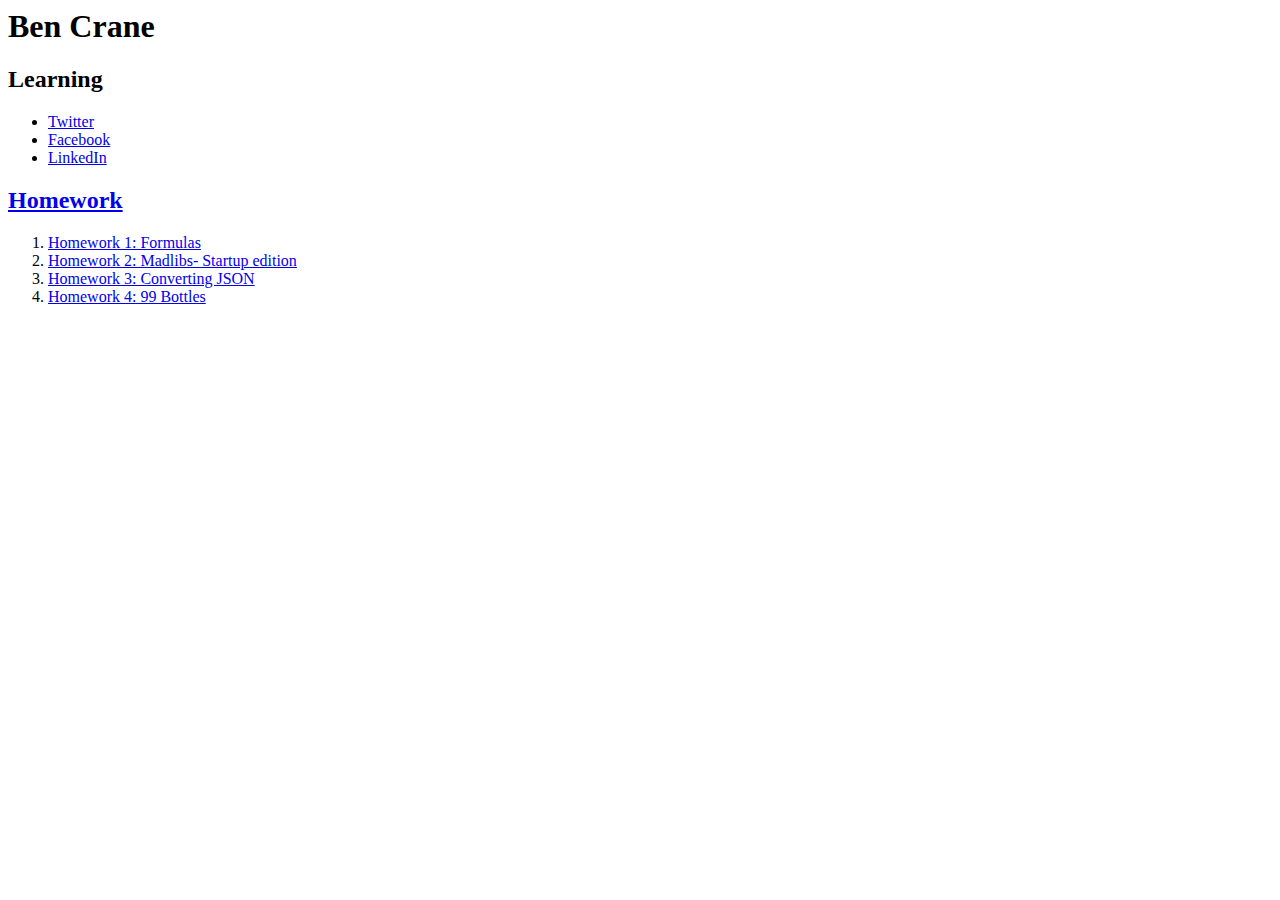
<file: index.html>
<html>
  <head>
    <meta charset="utf-8">
    <title>Your name</title>
  </head>
  <body>

      <h1>Ben Crane</h1>

      <h2>Learning</h2>
      <ul>
        <li><a href="https://twitter.com/bjc290">Twitter</li>
        <li><a href="https://www.facebook.com/ben.crane.7">Facebook</li>
        <li><a href="https://www.linkedin.com/in/bencrane1">LinkedIn</li>
      </ul>

      <h2>Homework</h2>
      <ol>
        <li><a href="homework/HW1/formulas.html">Homework 1: Formulas</a></li>
        <li><a href="homework/madlibs/madlibs.html">Homework 2: Madlibs- Startup edition</a></li>
        <li><a href="class%2010/converting-json/converting-json.html">Homework 3: Converting JSON</a></li>
      <li><a href="homework/99-bottles/99-bottles.html">Homework 4: 99 Bottles</a></li>


      </ol>

   <!--  <h2>Classwork</h2>
      <ol>
        <li><a href="class1/index.html">Class 1: Intro to Git and the DOM</a></li>
        <li><a href="class2/index.html">Class 2: Functions</a></li>
        <li><a href="class3/index.html">Class 3: Data types</a></li>
        <li><a href="class4/index.html">Class 4: Arrays & loops</a></li>
        <li><a href="class5/index.html">Class 5: Heroku</a></li>
        <li><a href="class6/age-check/age-check.html">Class 6: Age check</a></li>
        <li><a href="class6/conditionals/conditionals.html">Class 6: Conditionals</a></li>
        <li><a href="class6/Timers/timers.html">Class 6: Timers</a></li>
        <li><a href="class7/object/object.html">Class 7: Objects</a></li>
        <li><a href="class8/elements/elements.html">Class 8: Elements</a></li>
        <li><a href="class8/favorite-things/favorite-things.html">Class 8: Favorite things</a></li>
        <li><a href="class8/monkey/monkey.html">Class 8: monkey</a></li>

      </ol> -->

    </body>
  </html>
</file>
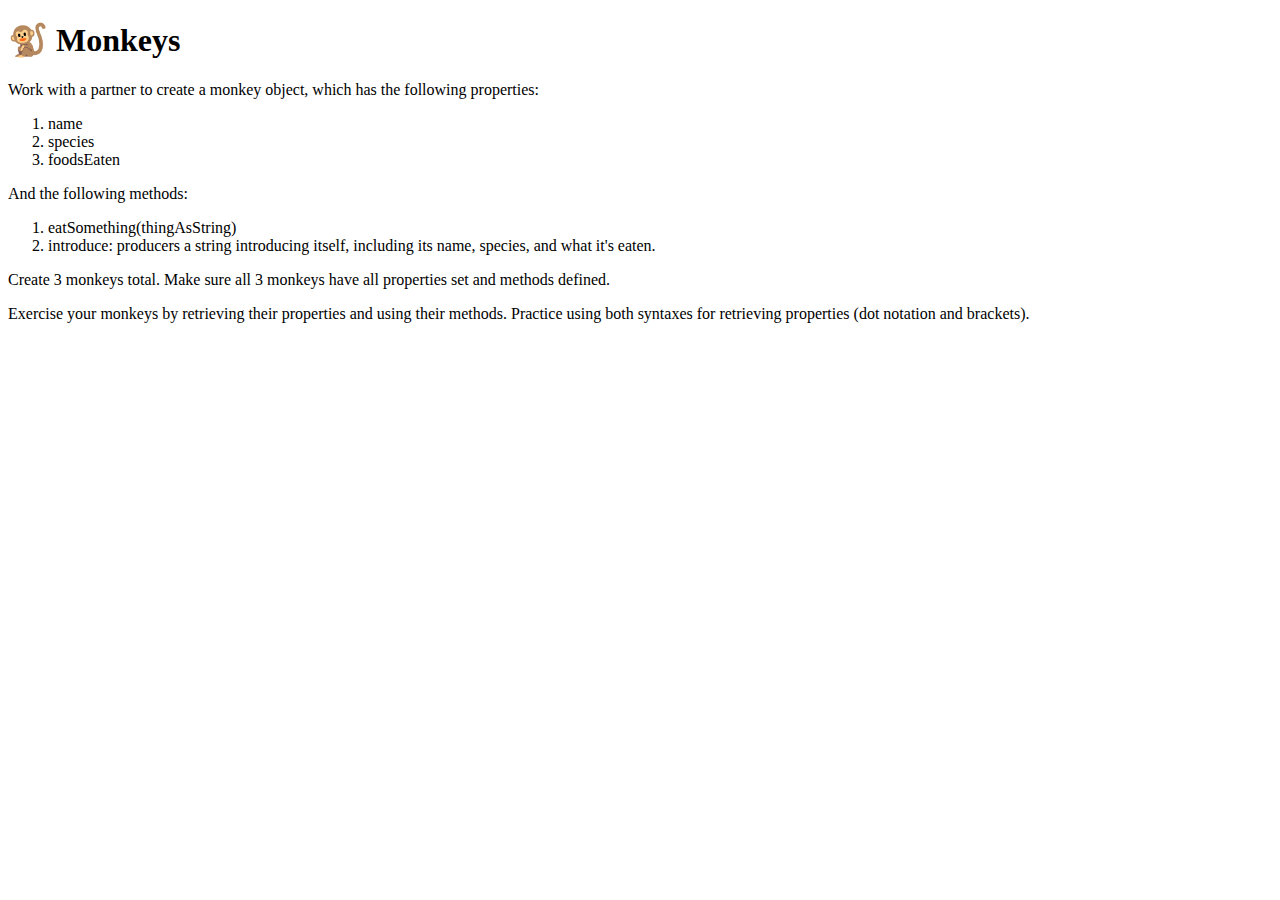
<file: monkey/monkey.html>
<!DOCTYPE html>
<html>
<head>
	<title>🐒</title>
	<meta charset="utf-8">
	<meta name="viewport" content="width=device-width, initial-scale=1, minimum-scale=1, maximum-scale=1, user-scalable=no, shrink-to-fit=no">
	<meta http-equiv="X-UA-Compatible" content="ie=edge">
</head>
<body>

<h1>🐒 Monkeys</h1>

<p>Work with a partner to create a monkey object, which has the following properties:</p>

<ol>
  <li>name</li>
  <li>species</li>
  <li>foodsEaten</li>
</ol>

<p>And the following methods:</p>

<ol>
  <li>eatSomething(thingAsString)</li>
  <li>introduce: producers a string introducing itself, including its name, species, and what it's eaten.</li>
</ol>

<p>Create 3 monkeys total. Make sure all 3 monkeys have all properties set and methods defined.</p>

<p>Exercise your monkeys by retrieving their properties and using their methods. Practice using both syntaxes
for retrieving properties (dot notation and brackets).</p>


<script src="js/monkey.js"></script>
</body>
</html>
</file>
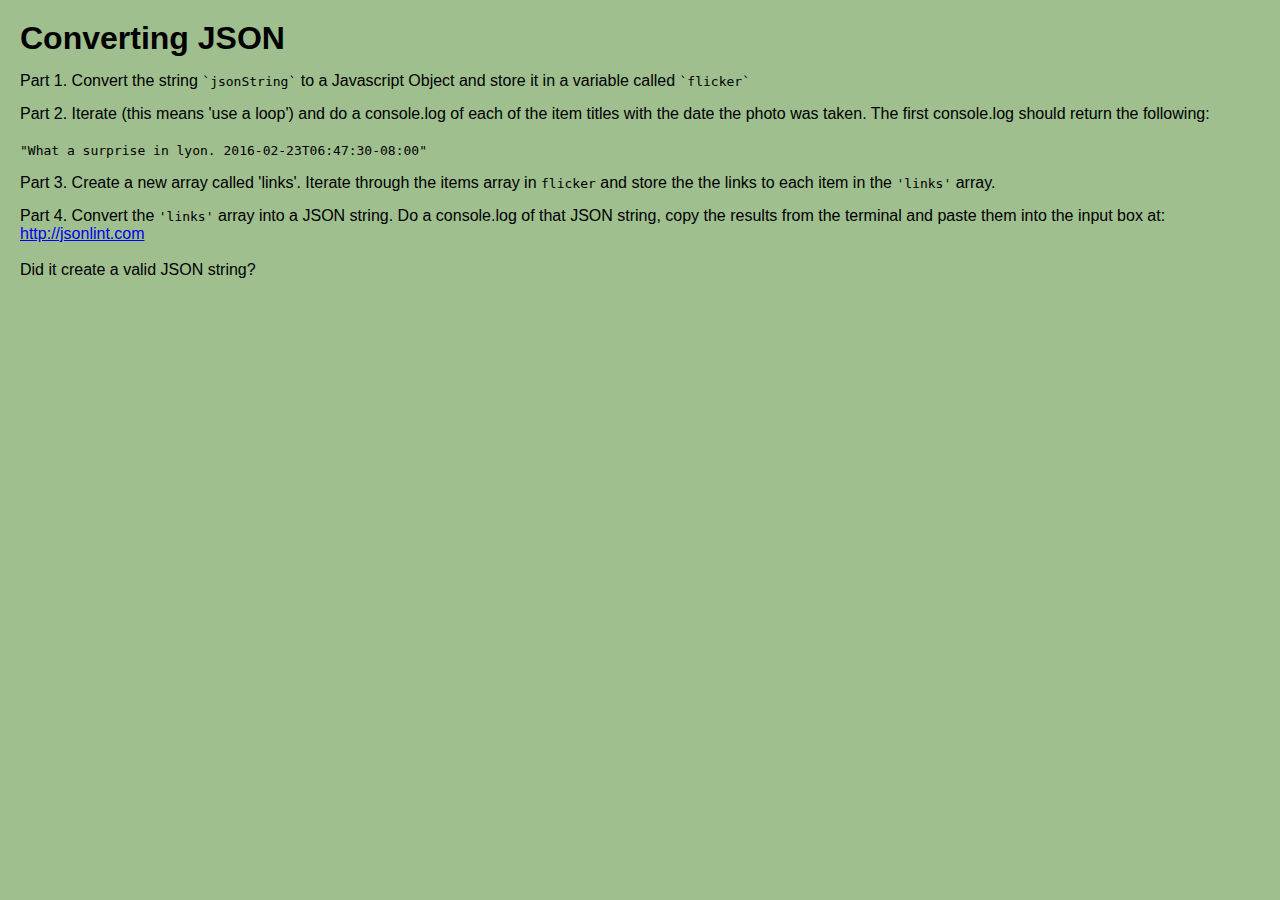
<file: class 10/converting-json/converting-json.html>
<!DOCTYPE html>
<html>
<head>
<title>Converting JSON</title>

<meta charset="utf-8">
<meta name="viewport" content="width=device-width, initial-scale=1, minimum-scale=1, maximum-scale=1, user-scalable=no, shrink-to-fit=no">
<meta http-equiv="X-UA-Compatible" content="ie=edge">

<link rel="stylesheet" href="css/reset.css">
<link rel="stylesheet" href="css/converting-json.css">

</head>
<body>

<h1>Converting JSON</h1>

<p>
Part 1. Convert the string <code>`jsonString`</code> to a Javascript Object 
and store it in a variable called <code>`flicker`</code>
</p>

<p>
Part 2. Iterate (this means 'use a loop') and do a console.log 
of each of the item titles with the date the photo was taken. 
The first console.log should return the following:
<br>
<br><code>"What a surprise in lyon. 2016-02-23T06:47:30-08:00"</code>
</p>

<p>
Part 3. Create a new array called 'links'. Iterate through the 
items array in <code>flicker</code> and store the the links to each 
item in the <code>'links'</code> array.
</p>


<p>
Part 4. Convert the <code>'links'</code> array into a JSON string. 
Do a console.log of that JSON string, copy the results from 
the terminal and paste them into the input box at:
<br><a href="http://jsonlint.com">http://jsonlint.com</a>
<br>
<br>Did it create a valid JSON string?
</p>


<script src="js/convertingJson.js"></script>

</body>

</html>
</file>
<file: class 10/converting-json/css/converting-json.css>
body {
	background: #9FBF8F;
	font-family: "Avenir", Arial, sans-serif;
	text-align: left;
	padding: 20px;
}
p {
	margin-top: 15px;
}
</file>
